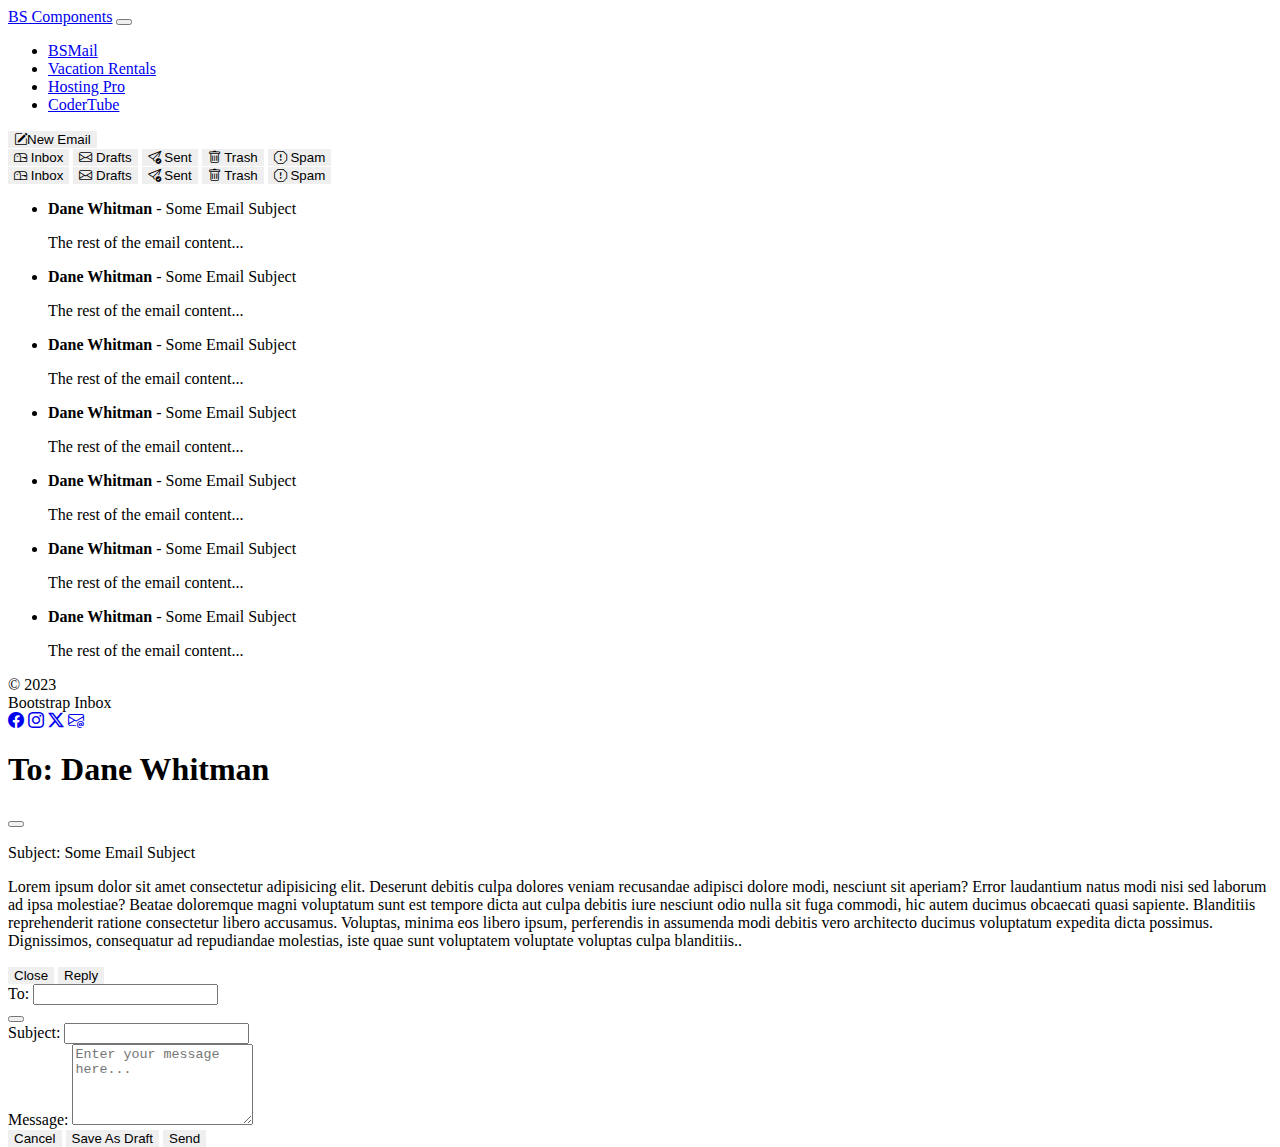
<file: index.html>
<!DOCTYPE html>
<html lang="en">

<head>
    <meta charset="UTF-8">
    <meta name="viewport" content="width=device-width, initial-scale=1.0">
    <title>BS Mail</title>

    <!-- Bootstrapp CSS -->
    <link href="https://cdn.jsdelivr.net/npm/bootstrap@5.3.2/dist/css/bootstrap.min.css" rel="stylesheet"
        integrity="sha384-T3c6CoIi6uLrA9TneNEoa7RxnatzjcDSCmG1MXxSR1GAsXEV/Dwwykc2MPK8M2HN" crossorigin="anonymous">

    <!-- Bootstrap Icons  -->
    <link rel="stylesheet" href="https://cdn.jsdelivr.net/npm/bootstrap-icons@1.11.1/font/bootstrap-icons.css">

    <!-- custom CSS -->
    <link rel="stylesheet" href="/css/site.css" />
</head>

<body>

    <header>
        <!-- navbar -->
        <nav class="navbar navbar-expand-lg navbar-dark bg-dark">
            <div class="container-fluid">
                <a class="navbar-brand" href="/index.html">BS Components</a>
                <button class="navbar-toggler" type="button" data-bs-toggle="collapse"
                    data-bs-target="#navbarSupportedContent" aria-controls="navbarSupportedContent"
                    aria-expanded="false" aria-label="Toggle navigation">
                    <span class="navbar-toggler-icon"></span>
                </button>
                <div class="collapse navbar-collapse" id="navbarSupportedContent">
                    <ul class="navbar-nav me-auto mb-2 mb-lg-0">
                        <li class="nav-item">
                            <a class="nav-link active" aria-current="page" href="index.html">BSMail</a>
                        </li>
                        <li class="nav-item">
                            <a class="nav-link" href="/vacations.html">Vacation Rentals</a>
                        </li>
                        <li class="nav-item">
                            <a class="nav-link" href="/hosting.html">Hosting Pro</a>
                        </li>
                        <li class="nav-item">
                            <a class="nav-link" href="/codertube.html">CoderTube</a>
                        </li>
                    </ul>
                </div>
            </div>
        </nav>
    </header>


    <main class="container py-3">
        <!-- inbox -->
        <div class="row">
            <!-- buttons -->
            <div class="col-12 col-md-2" data-bs-toggle="modal" data-bs-target="#newEmailModal">
                <button class="btn btn-outline-primary btn-lg w-100"><i class="bi bi-pencil-square"></i>New Email

                </button>

                <div class="d-md-none btn-group py-3 w-100" role="group" aria-label="Basic mixed styles example">
                    <button type="button" class="btn btn-lg btn-primary">
                        <i class="bi bi-mailbox"></i> Inbox
                    </button>
                    <button type="button" class="btn btn-lg btn-info">
                        <i class="bi bi-envelope "></i> Drafts
                    </button>
                    <button type="button" class="btn btn-lg btn-success">
                        <i class="bi bi-send-check"></i> Sent
                    </button>
                    <button type="button" class="btn btn-lg btn-danger">
                        <i class="bi bi-trash"></i> Trash
                    </button>
                    <button type="button" class="btn btn-lg btn-warning">
                        <i class="bi bi-exclamation-octagon"> </i> Spam
                    </button>
                </div>

                <div class="d-none d-md-block btn-group-vertical py-3 w-100" role="group"
                    aria-label="Basic mixed styles example">
                    <button type="button" class="btn btn-lg btn-primary">
                        <i class="bi bi-mailbox"></i> Inbox
                    </button>
                    <button type="button" class="btn btn-lg btn-info">
                        <i class="bi bi-envelope "></i> Drafts
                    </button>
                    <button type="button" class="btn btn-lg btn-success">
                        <i class="bi bi-send-check"></i> Sent
                    </button>
                    <button type="button" class="btn btn-lg btn-danger">
                        <i class="bi bi-trash"></i> Trash
                    </button>
                    <button type="button" class="btn btn-lg btn-warning">
                        <i class="bi bi-exclamation-octagon"> </i> Spam
                    </button>
                </div>
            </div>

            <div class="col-12 col-md-10">
                <div class="border rounded-3 p-3">
                    <!-- emails  -->
                    <ul class="list-group list-group-flush">
                        <li class="list-group-item" data-bs-toggle="modal" data-bs-target="#exampleModal">
                            <b>Dane Whitman</b> - Some Email Subject
                            <p class="ps-5 m-0 text-secondary">The rest of the email content...</p>
                        </li>
                        <li class="list-group-item" data-bs-toggle="modal" data-bs-target="#exampleModal">
                            <b>Dane Whitman</b> - Some Email Subject
                            <p class="ps-5 m-0 text-secondary">The rest of the email content...</p>
                        </li>
                        <li class="list-group-item" data-bs-toggle="modal" data-bs-target="#exampleModal">
                            <b>Dane Whitman</b> - Some Email Subject
                            <p class="ps-5 m-0 text-secondary">The rest of the email content...</p>
                        </li>
                        <li class="list-group-item" data-bs-toggle="modal" data-bs-target="#exampleModal">
                            <b>Dane Whitman</b> - Some Email Subject
                            <p class="ps-5 m-0 text-secondary">The rest of the email content...</p>
                        </li>
                        <li class="list-group-item" data-bs-toggle="modal" data-bs-target="#exampleModal">
                            <b>Dane Whitman</b> - Some Email Subject
                            <p class="ps-5 m-0 text-secondary">The rest of the email content...</p>
                        </li>
                        <li class="list-group-item" data-bs-toggle="modal" data-bs-target="#exampleModal">
                            <b>Dane Whitman</b> - Some Email Subject
                            <p class="ps-5 m-0 text-secondary">The rest of the email content...</p>
                        </li>
                        <li class="list-group-item" data-bs-toggle="modal" data-bs-target="#exampleModal">
                            <b>Dane Whitman</b> - Some Email Subject
                            <p class="ps-5 m-0 text-secondary">The rest of the email content...</p>
                        </li>
                    </ul>
                </div>
            </div>

        </div>

    </main>

    <footer class="bg-dark p-3 container-fluid">
        <!-- footer -->
        <div class="row row-cols-1 row-cols-md-3 text-center">
            <div class="col text-secondary text-md-start">&copy; 2023</div>
            <div class="col text-light lead">Bootstrap Inbox</div>
            <div class="col text-md-end">
                <!-- kept text-decoration-none on first icon for reference -->
                <a class="text-secondary text-decoration-none" href="#"> <i class="bi bi-facebook"></i></a>
                <a class="text-secondary" href="#"> <i class="bi bi-instagram"></i></a>
                <a class="text-secondary" href="#"> <i class="bi bi-twitter-x"></i></a>
                <a class="text-secondary" href="#"> <i class="bi bi-envelope-at"></i></a>
            </div>
        </div>
    </footer>


    <!-- Inbox Modal -->
    <div class="modal fade" id="exampleModal" tabindex="-1" aria-labelledby="exampleModalLabel" aria-hidden="true">
        <div class="modal-dialog">
            <div class="modal-content">
                <div class="modal-header">
                    <h1 class="modal-title fs-5" id="exampleModalLabel">To: Dane Whitman</h1>
                    <button type="button" class="btn-close" data-bs-dismiss="modal" aria-label="Close"></button>
                </div>
                <div class="modal-body">
                    <P class="fs-4">Subject: Some Email Subject</P>
                    <p>Lorem ipsum dolor sit amet consectetur adipisicing elit. Deserunt debitis culpa dolores veniam
                        recusandae adipisci dolore modi, nesciunt sit aperiam? Error laudantium natus modi nisi sed
                        laborum ad ipsa molestiae?
                        Beatae doloremque magni voluptatum sunt est tempore dicta aut culpa debitis iure nesciunt odio
                        nulla sit fuga commodi, hic autem ducimus obcaecati quasi sapiente. Blanditiis reprehenderit
                        ratione consectetur libero accusamus.
                        Voluptas, minima eos libero ipsum, perferendis in assumenda modi debitis vero architecto ducimus
                        voluptatum expedita dicta possimus. Dignissimos, consequatur ad repudiandae molestias, iste quae
                        sunt voluptatem voluptate voluptas culpa blanditiis..</p>
                </div>
                <div class="modal-footer">
                    <button type="button" class="btn btn-secondary" data-bs-dismiss="modal">Close</button>
                    <button type="button" class="btn btn-primary">Reply</button>
                </div>
            </div>
        </div>
    </div>

    <!-- New Email Modal -->
    <div class="modal fade" id="newEmailModal" tabindex="-1" aria-labelledby="exampleModal" aria-hidden="true">
        <div class="modal-dialog modal-dialog-centered">
            <div class="modal-content">
                <form action="#" method="post">
                    <div class="modal-header">
                        <div class="modal-title fs-5 d-flex w-100" id="exampleModalLabel">
                            <label for="Recipient" class="form-label">To:</label>
                            <input class="form-control mx-3" name="Recipient" id="Recipient" tyep="email" required>
                        </div>
                        <button type="button" class="btn-close" data-bs-dismiss="modal" aria-label="Close"></button>
                    </div>

                    <div class="modal-body">
                        <div>
                            <lablel class="form-lable" for="Subject">Subject:</lablel>
                            <input class="form-control" name="Subject" id="Subject" required />
                        </div>
                        <div class="my-3">
                            <label class="form-label" for="Message">Message:</label>
                            <textarea class="form-control" name="Message" id="Message" rows="5"
                                placeholder="Enter your message here..." required></textarea>
                        </div>
                    </div>

                    <div class="modal-footer">
                        <button type="button" class="btn btn-danger" data-bs-dismiss="modal">Cancel</button>
                        <button type="button" class="btn btn-secondary" data-bs-dismiss="modal">Save As Draft</button>
                        <button type="submit" class="btn btn-primary">Send</button>
                    </div>
                </form>
            </div>

        </div>
    </div>


    <!-- Bootstrap JS -->
    <script src="https://cdn.jsdelivr.net/npm/bootstrap@5.3.2/dist/js/bootstrap.bundle.min.js"
        integrity="sha384-C6RzsynM9kWDrMNeT87bh95OGNyZPhcTNXj1NW7RuBCsyN/o0jlpcV8Qyq46cDfL"
        crossorigin="anonymous"></script>



</body>

</html>
</file>
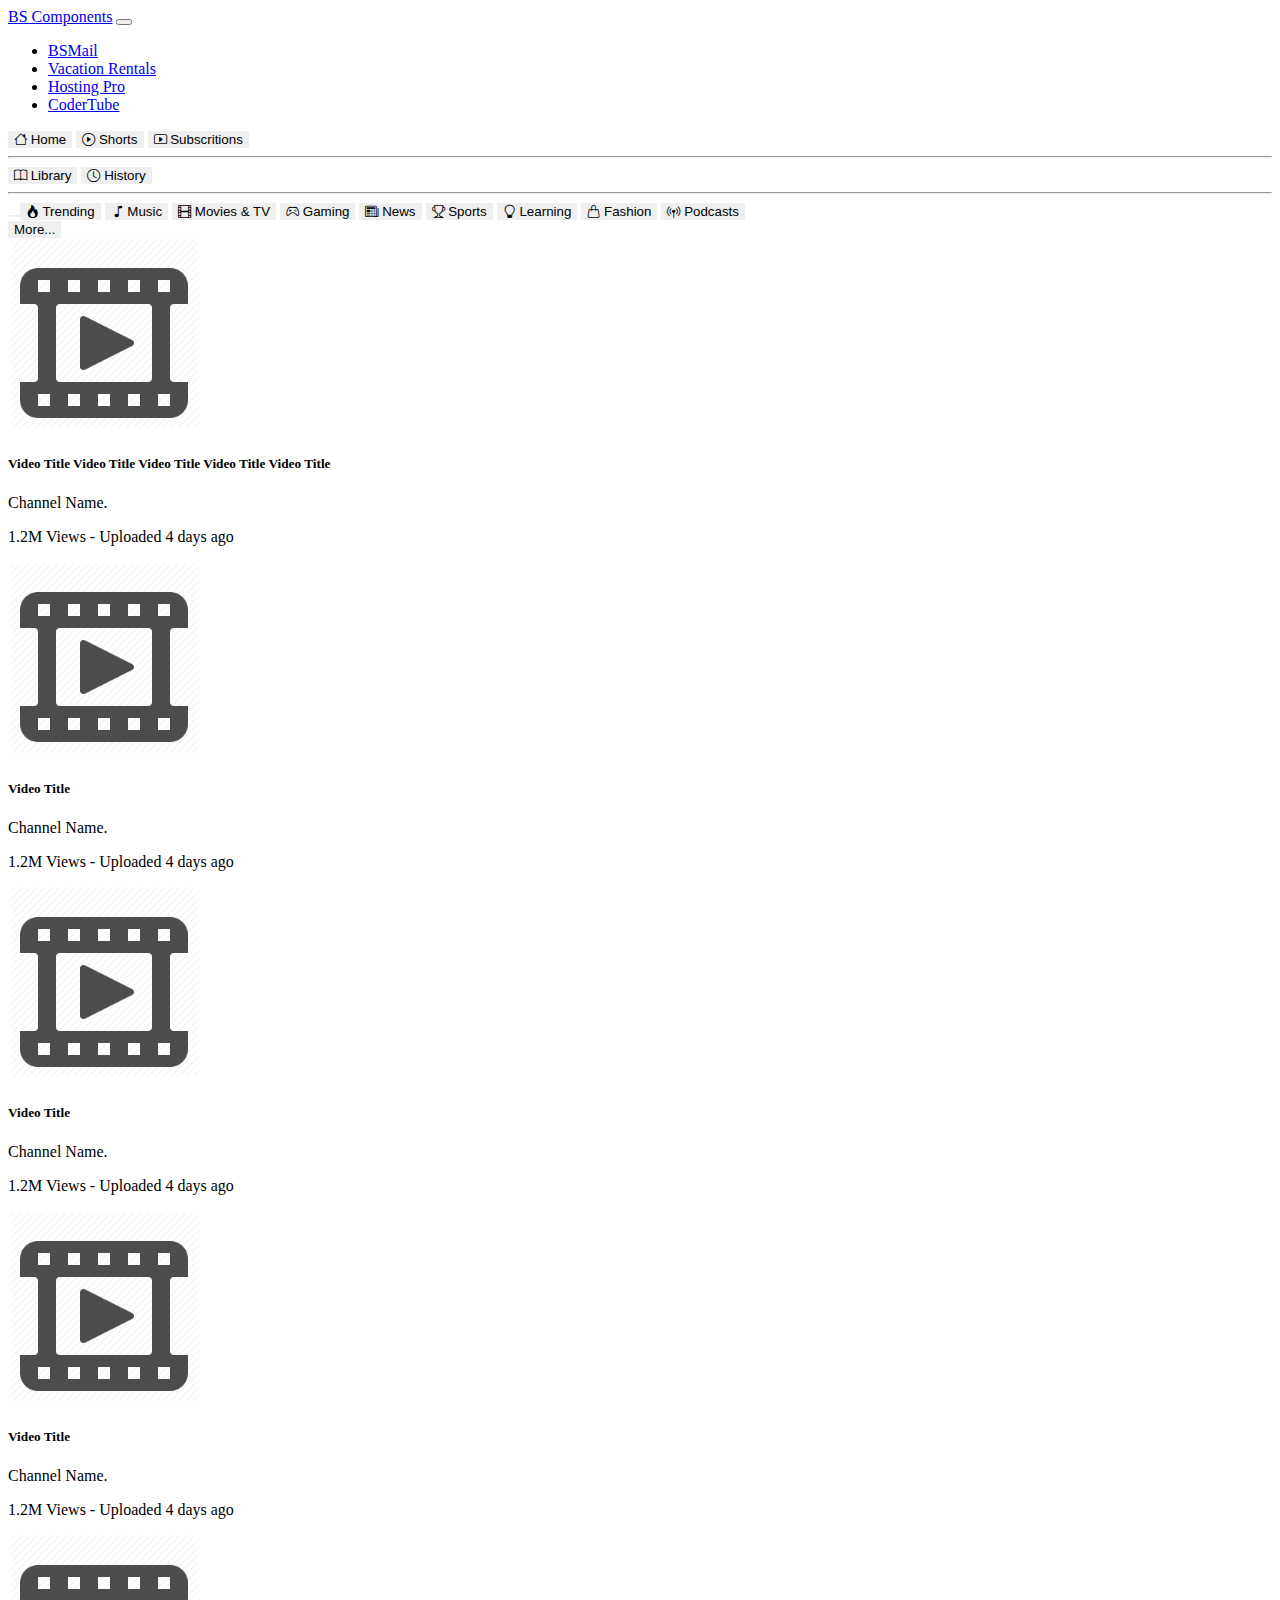
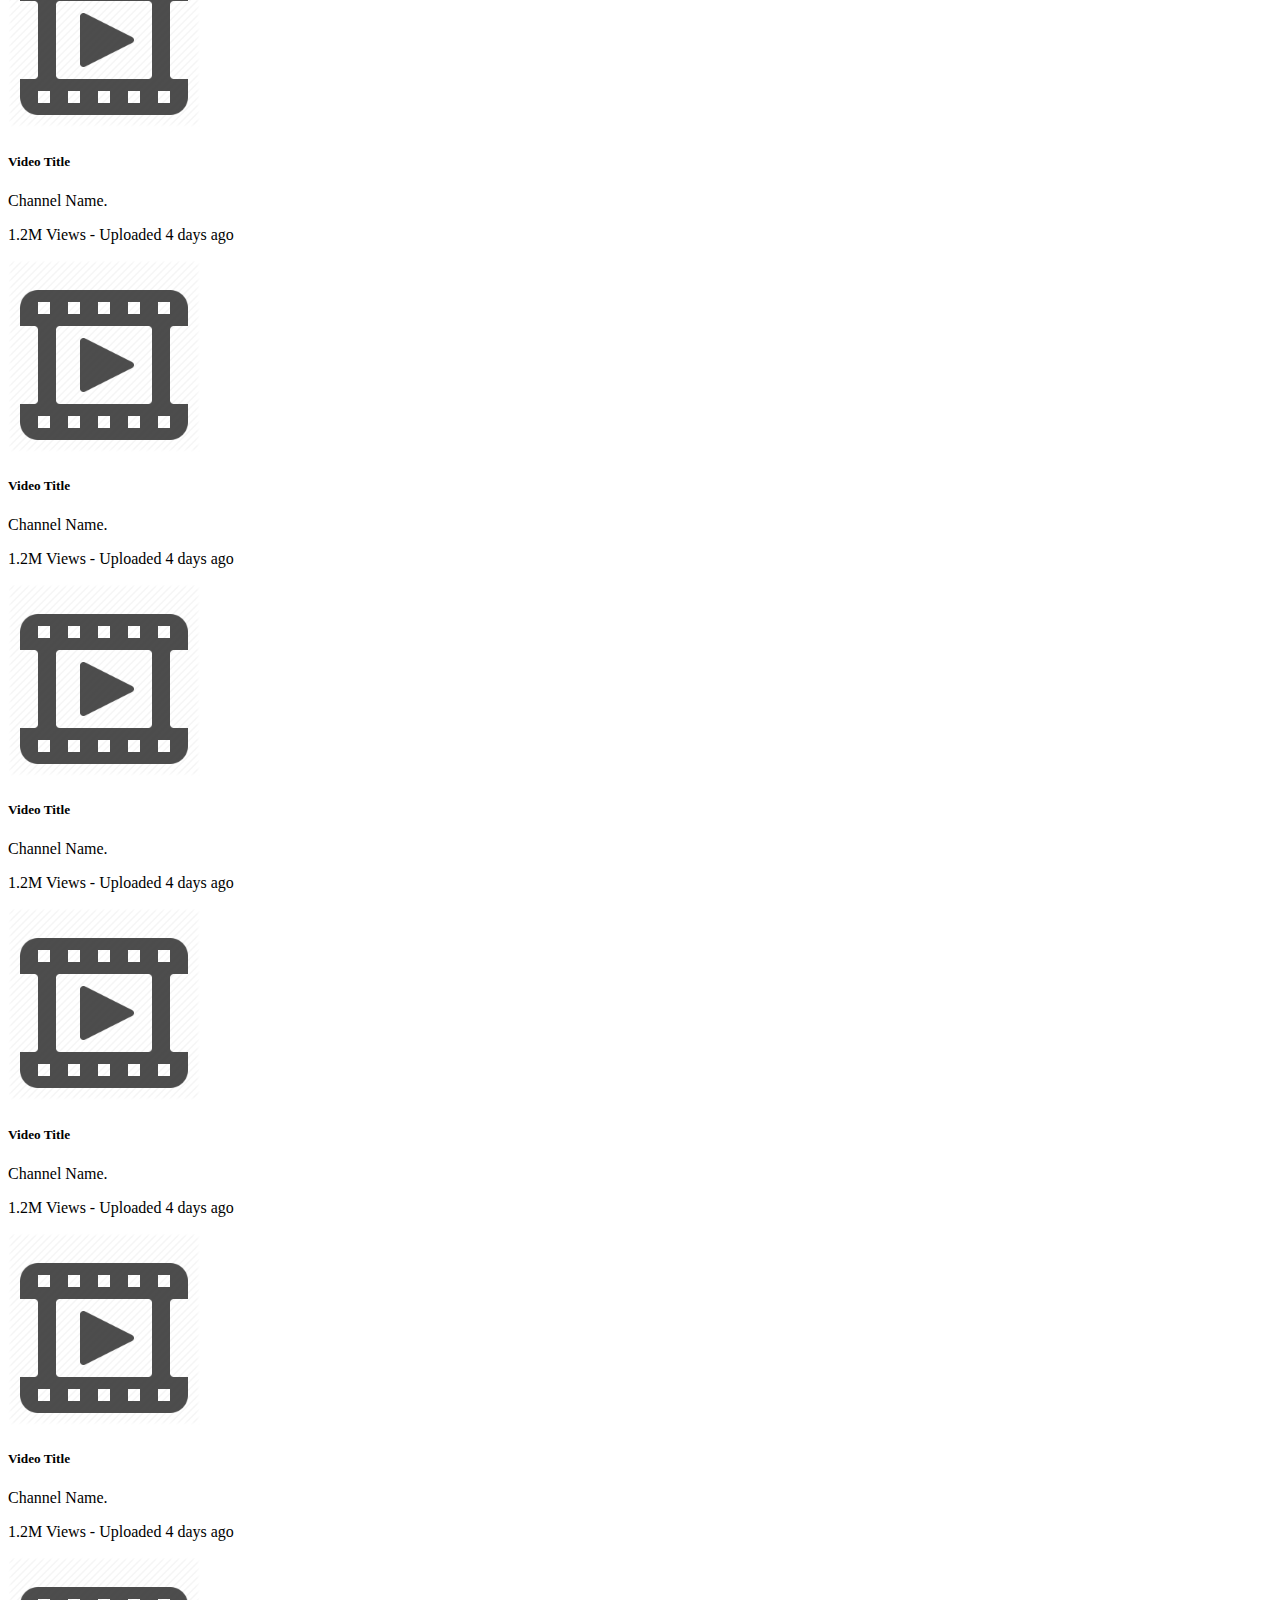
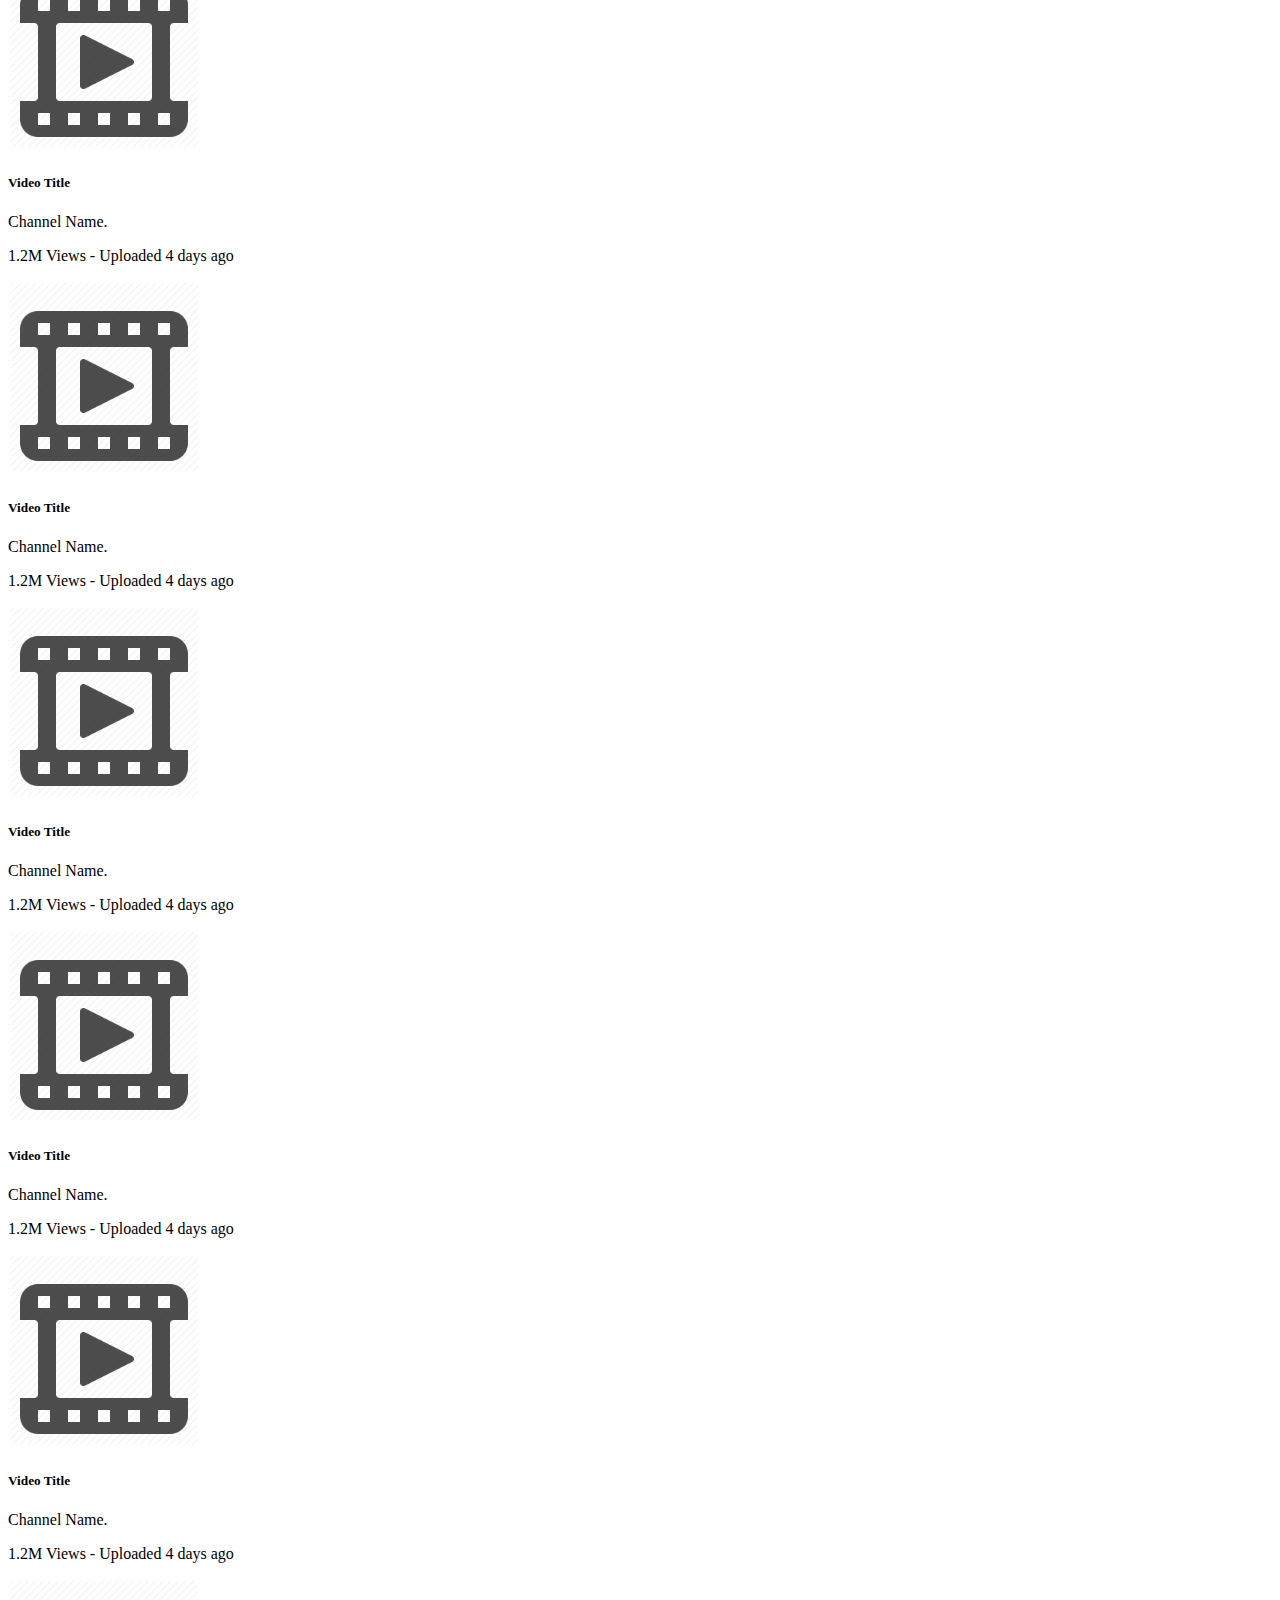
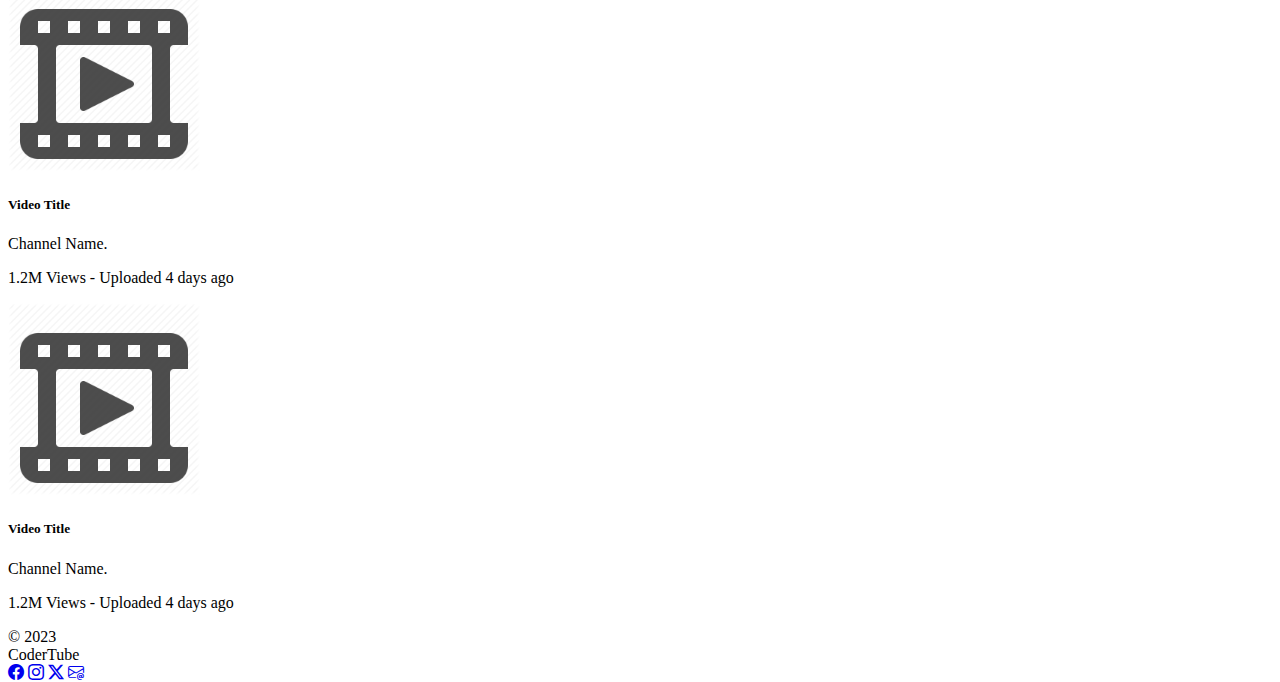
<file: codertube.html>
<!doctype html>
<html lang="en" data-bs-theme="dark">

<head>
    <meta charset="utf-8">
    <meta name="viewport" content="width=device-width, initial-scale=1">
    <title>Bootstrap demo</title>
    <link href="https://cdn.jsdelivr.net/npm/bootstrap@5.3.2/dist/css/bootstrap.min.css" rel="stylesheet"
        integrity="sha384-T3c6CoIi6uLrA9TneNEoa7RxnatzjcDSCmG1MXxSR1GAsXEV/Dwwykc2MPK8M2HN" crossorigin="anonymous">
</head>

<body>
    <script src="https://cdn.jsdelivr.net/npm/bootstrap@5.3.2/dist/js/bootstrap.bundle.min.js"
        integrity="sha384-C6RzsynM9kWDrMNeT87bh95OGNyZPhcTNXj1NW7RuBCsyN/o0jlpcV8Qyq46cDfL"
        crossorigin="anonymous"></script>
</body>


<head>
    <meta charset="UTF-8">
    <meta name="viewport" content="width=device-width, initial-scale=1.0">
    <title>BS Mail</title>

    <!-- Bootstrapp CSS -->
    <link href="https://cdn.jsdelivr.net/npm/bootstrap@5.3.2/dist/css/bootstrap.min.css" rel="stylesheet"
        integrity="sha384-T3c6CoIi6uLrA9TneNEoa7RxnatzjcDSCmG1MXxSR1GAsXEV/Dwwykc2MPK8M2HN" crossorigin="anonymous">

    <!-- Bootstrap Icons  -->
    <link rel="stylesheet" href="https://cdn.jsdelivr.net/npm/bootstrap-icons@1.11.1/font/bootstrap-icons.css">

    <!-- custom CSS -->
    <link rel="stylesheet" href="/css/site.css" />
</head>

<body>

    <header>
        <!-- navbar -->
        <nav class="navbar navbar-expand-lg navbar-dark bg-dark">
            <div class="container-fluid">
                <a class="navbar-brand" href="/index.html">BS Components</a>
                <button class="navbar-toggler" type="button" data-bs-toggle="collapse"
                    data-bs-target="#navbarSupportedContent" aria-controls="navbarSupportedContent"
                    aria-expanded="false" aria-label="Toggle navigation">
                    <span class="navbar-toggler-icon"></span>
                </button>
                <div class="collapse navbar-collapse" id="navbarSupportedContent">
                    <ul class="navbar-nav me-auto mb-2 mb-lg-0">
                        <li class="nav-item">
                            <a class="nav-link" href="index.html">BSMail</a>
                        </li>
                        <li class="nav-item">
                            <a class="nav-link" href="/vacations.html">Vacation Rentals</a>
                        </li>
                        <li class="nav-item">
                            <a class="nav-link" href="/hosting.html">Hosting Pro</a>
                        </li>
                        <li class="nav-item">
                            <a class="nav-link active" aria-current="page" href="/codertube.html">CoderTube</a>
                        </li>
                    </ul>
                </div>
            </div>
        </nav>
    </header>


    <main class="container-fluid py-3">
        <!-- MAIN BIG ROW -->
        <div class="row">

            <!-- LITTLE COLUMN 2 SIDEBAR-->
            <div class="col-2" data-bs-toggle="modal" data-bs-target="#newEmailModal">

                <!-- FIRST THREE BUTTONS -->
                <div class="btn-group-vertical  w-100 rounded" role="group" aria-label="Basic mixed styles example">
                    <!-- <button type="button" class="btn btn-lg  text-start rounded bg-secondary"> -->
                    <button type="button" class="btn btn-lg  text-start rounded ">
                        <i class="bi bi-house"></i> <span class="d-none d-sm-inline">Home</span>
                    </button>
                    <button type="button" class="btn btn-lg  text-start rounded">
                        <i class="bi bi-play-circle"></i> <span class="d-none d-sm-inline">Shorts</span>
                    </button>
                    <button type="button" class="btn btn-lg text-start rounded">
                        <i class="bi bi-play-btn"></i> <span class="d-none d-sm-inline">Subscritions</span>
                    </button>
                </div>

                <hr>
                <!-- SECOND TWO BUTTONS -->
                <div class="btn-group-vertical py-3 w-100 rounded" role="group" aria-label="Basic mixed styles example">
                    <button type="button" class="btn btn-lg  text-start rounded ">
                        <i class="bi bi-book"></i> <span class="d-none d-sm-inline">Library</span>
                    </button>
                    <button type="button" class="btn btn-lg text-start rounded">
                        <i class="bi bi-clock"></i> <span class="d-none d-sm-inline">History</span>
                    </button>
                </div>
                
                <!--add a line with <hr> -->
                <hr> 
                <!-- THIRD SET OF BUTTONS -->
                <div class="btn-group-vertical py-3 w-100 rounded" role="group" aria-label="Basic mixed styles example">
                    <button type="button" class="btn btn-lg  text-start rounded">
                        <button type="button" class="btn btn-lg  text-start rounded">
                            <i class="bi bi-fire"></i> <span class="d-none d-sm-inline">Trending</span>
                        </button>
                        <button type="button" class="btn btn-lg text-start rounded">
                            <i class="bi bi-music-note"></i> <span class="d-none d-sm-inline">Music</span>
                        </button>
                        <button type="button" class="btn btn-lg text-start rounded">
                            <i class="bi bi-film"></i> <span class="d-none d-sm-inline">Movies & TV</span>
                        </button>
                        <button type="button" class="btn btn-lg text-start rounded">
                            <i class="bi bi-controller"></i> <span class="d-none d-sm-inline">Gaming</span>
                        </button>
                        <button type="button" class="btn btn-lg text-start rounded">
                            <i class="bi bi-newspaper"></i> <span class="d-none d-sm-inline">News</span>
                        </button>
                        <button type="button" class="btn btn-lg text-start rounded">
                            <i class="bi bi-trophy"></i> <span class="d-none d-sm-inline">Sports</span>
                        </button>
                        <button type="button" class="btn btn-lg text-start rounded">
                            <i class="bi bi-lightbulb"></i> <span class="d-none d-sm-inline">Learning</span>
                        </button>
                        <button type="button" class="btn btn-lg text-start rounded">
                            <i class="bi bi-handbag"></i> <span class="d-none d-sm-inline">Fashion</span>
                        </button>
                        <button type="button" class="btn btn-lg text-start rounded">
                            <i class="bi bi-broadcast-pin"></i> <span class="d-none d-sm-inline">Podcasts</span>
                        </button>
                </div>

                

            <!-- "MORE..."" BUTTON -->
                <div class="btn-group-vertical py-3 w-100 rounded" role="group" aria-label="Basic mixed styles example">
                    <button type="button" class="btn btn-lg  text-start rounded">
                        <i class="bi"></i> More...
                    </button>
      
                </div>
            </div>


                <!-- BIG COLUMN 10 CARDS -->
            <div class="col-10  ">
                <div class="row row-cols-1 row-cols-md-2 row-cols-lg-3  row-cols-xl-4 py-3">

                    <div class="col">
                        <div class="card" style="width: auto">
                            <div class="card-header d-flex border-0">
                                <img src="/img/Video-Icon-PNG-Image.png" card-img-top alt="..." style="height: 12rem;">
                            </div>
                            <div class="card-body">
                                <h5 class="card-title">Video Title Video Title  Video Title Video Title Video Title</h5>
                                <p class="card-text">Channel Name.</p>
                                <p>1.2M Views - Uploaded 4 days ago</p>
                            </div>
                        </div>
                    </div>
                    <div class="col">
                        <div class="card" style="width: auto;">
                            <div class="card-header d-flex border-0">
                                <img src="/img/Video-Icon-PNG-Image.png" card-img-top alt="..." style="height: 12rem;">
                            </div>
                            <div class="card-body">
                                <h5 class="card-title">Video Title</h5>
                                <p class="card-text">Channel Name.</p>
                                <p>1.2M Views - Uploaded 4 days ago</p>
                            </div>
                        </div>
                    </div>
                    <div class="col">
                        <div class="card" style="width:auto;">
                            <div class="card-header d-flex border-0">
                                <img src="/img/Video-Icon-PNG-Image.png" card-img-top alt="..." style="height: 12rem;">
                            </div>
                            <div class="card-body">
                                <h5 class="card-title">Video Title</h5>
                                <p class="card-text">Channel Name.</p>
                                <p>1.2M Views - Uploaded 4 days ago</p>
                            </div>
                        </div>
                    </div>
                    <div class="col">
                        <div class="card" style="width:auto;">
                            <div class="card-header d-flex border-0">
                                <img src="/img/Video-Icon-PNG-Image.png" card-img-top alt="..." style="height: 12rem;">
                            </div>
                            <div class="card-body">
                                <h5 class="card-title">Video Title</h5>
                                <p class="card-text">Channel Name.</p>
                                <p>1.2M Views - Uploaded 4 days ago</p>
                            </div>
                        </div>
                    </div>
                    <div class="col">
                        <div class="card" style="width:auto;">
                            <div class="card-header d-flex border-0">
                                <img src="/img/Video-Icon-PNG-Image.png" card-img-top alt="..." style="height: 12rem;">
                            </div>
                            <div class="card-body">
                                <h5 class="card-title">Video Title</h5>
                                <p class="card-text">Channel Name.</p>
                                <p>1.2M Views - Uploaded 4 days ago</p>
                            </div>
                        </div>
                    </div>
                    <div class="col">
                        <div class="card" style="width:auto;">
                            <div class="card-header d-flex border-0">
                                <img src="/img/Video-Icon-PNG-Image.png" card-img-top alt="..." style="height: 12rem;">
                            </div>
                            <div class="card-body">
                                <h5 class="card-title">Video Title</h5>
                                <p class="card-text">Channel Name.</p>
                                <p>1.2M Views - Uploaded 4 days ago</p>
                            </div>
                        </div>
                    </div>
                    <div class="col">
                        <div class="card" style="width:auto;">
                            <div class="card-header d-flex border-0">
                                <img src="/img/Video-Icon-PNG-Image.png" card-img-top alt="..." style="height: 12rem;">
                            </div>
                            <div class="card-body">
                                <h5 class="card-title">Video Title</h5>
                                <p class="card-text">Channel Name.</p>
                                <p>1.2M Views - Uploaded 4 days ago</p>
                            </div>
                        </div>
                    </div>
                    <div class="col">
                        <div class="card" style="width:auto;">
                            <div class="card-header d-flex border-0">
                                <img src="/img/Video-Icon-PNG-Image.png" card-img-top alt="..." style="height: 12rem;">
                            </div>
                            <div class="card-body">
                                <h5 class="card-title">Video Title</h5>
                                <p class="card-text">Channel Name.</p>
                                <p>1.2M Views - Uploaded 4 days ago</p>
                            </div>
                        </div>
                    </div>
                    <div class="col">
                        <div class="card" style="width:auto;">
                            <div class="card-header d-flex border-0">
                                <img src="/img/Video-Icon-PNG-Image.png" card-img-top alt="..." style="height: 12rem;">
                            </div>
                            <div class="card-body">
                                <h5 class="card-title">Video Title</h5>
                                <p class="card-text">Channel Name.</p>
                                <p>1.2M Views - Uploaded 4 days ago</p>
                            </div>
                        </div>
                    </div>
                    <div class="col">
                        <div class="card" style="width:auto;">
                            <div class="card-header d-flex border-0">
                                <img src="/img/Video-Icon-PNG-Image.png" card-img-top alt="..." style="height: 12rem;">
                            </div>
                            <div class="card-body">
                                <h5 class="card-title">Video Title</h5>
                                <p class="card-text">Channel Name.</p>
                                <p>1.2M Views - Uploaded 4 days ago</p>
                            </div>
                        </div>
                    </div>
                    <div class="col">
                        <div class="card" style="width:auto;">
                            <div class="card-header d-flex border-0">
                                <img src="/img/Video-Icon-PNG-Image.png" card-img-top alt="..." style="height: 12rem;">
                            </div>
                            <div class="card-body">
                                <h5 class="card-title">Video Title</h5>
                                <p class="card-text">Channel Name.</p>
                                <p>1.2M Views - Uploaded 4 days ago</p>
                            </div>
                        </div>
                    </div>
                    <div class="col">
                        <div class="card" style="width:auto;">
                            <div class="card-header d-flex border-0">
                                <img src="/img/Video-Icon-PNG-Image.png" card-img-top alt="..." style="height: 12rem;">
                            </div>
                            <div class="card-body">
                                <h5 class="card-title">Video Title</h5>
                                <p class="card-text">Channel Name.</p>
                                <p>1.2M Views - Uploaded 4 days ago</p>
                            </div>
                        </div>
                    </div>
                    <div class="col">
                        <div class="card" style="width:auto;">
                            <div class="card-header d-flex border-0">
                                <img src="/img/Video-Icon-PNG-Image.png" card-img-top alt="..." style="height: 12rem;">
                            </div>
                            <div class="card-body">
                                <h5 class="card-title">Video Title</h5>
                                <p class="card-text">Channel Name.</p>
                                <p>1.2M Views - Uploaded 4 days ago</p>
                            </div>
                        </div>
                    </div>
                    <div class="col">
                        <div class="card" style="width:auto;">
                            <div class="card-header d-flex border-0">
                                <img src="/img/Video-Icon-PNG-Image.png" card-img-top alt="..." style="height: 12rem;">
                            </div>
                            <div class="card-body">
                                <h5 class="card-title">Video Title</h5>
                                <p class="card-text">Channel Name.</p>
                                <p>1.2M Views - Uploaded 4 days ago</p>
                            </div>
                        </div>
                    </div>
                    <div class="col">
                        <div class="card" style="width:auto;">
                            <div class="card-header d-flex border-0">
                                <img src="/img/Video-Icon-PNG-Image.png" card-img-top alt="..." style="height: 12rem;">
                            </div>
                            <div class="card-body">
                                <h5 class="card-title">Video Title</h5>
                                <p class="card-text">Channel Name.</p>
                                <p>1.2M Views - Uploaded 4 days ago</p>
                            </div>
                        </div>
                    </div>
                    <div class="col">
                        <div class="card" style="width:auto;">
                            <div class="card-header d-flex border-0">
                                <img src="/img/Video-Icon-PNG-Image.png" card-img-top alt="..." style="height: 12rem;">
                            </div>
                            <div class="card-body">
                                <h5 class="card-title">Video Title</h5>
                                <p class="card-text">Channel Name.</p>
                                <p>1.2M Views - Uploaded 4 days ago</p>
                            </div>
                        </div>
                    </div>

                </div>
            </div>

        </div>

    </main>



    <footer class="bg-dark p-3 container-fluid">
        <!-- footer -->
        <div class="row row-cols-1 row-cols-md-3 text-center">
            <div class="col text-secondary text-md-start">&copy; 2023</div>
            <div class="col text-light lead">CoderTube</div>
            <div class="col text-md-end">
                <!-- kept text-decoration-none on first icon for reference -->
                <a class="text-secondary text-decoration-none" href="#"> <i class="bi bi-facebook"></i></a>
                <a class="text-secondary" href="#"> <i class="bi bi-instagram"></i></a>
                <a class="text-secondary" href="#"> <i class="bi bi-twitter-x"></i></a>
                <a class="text-secondary" href="#"> <i class="bi bi-envelope-at"></i></a>
            </div>
        </div>
    </footer>

    <!-- Bootstrap JS -->
    <script src="https://cdn.jsdelivr.net/npm/bootstrap@5.3.2/dist/js/bootstrap.bundle.min.js"
        integrity="sha384-C6RzsynM9kWDrMNeT87bh95OGNyZPhcTNXj1NW7RuBCsyN/o0jlpcV8Qyq46cDfL"
        crossorigin="anonymous"></script>

</html>
</file>
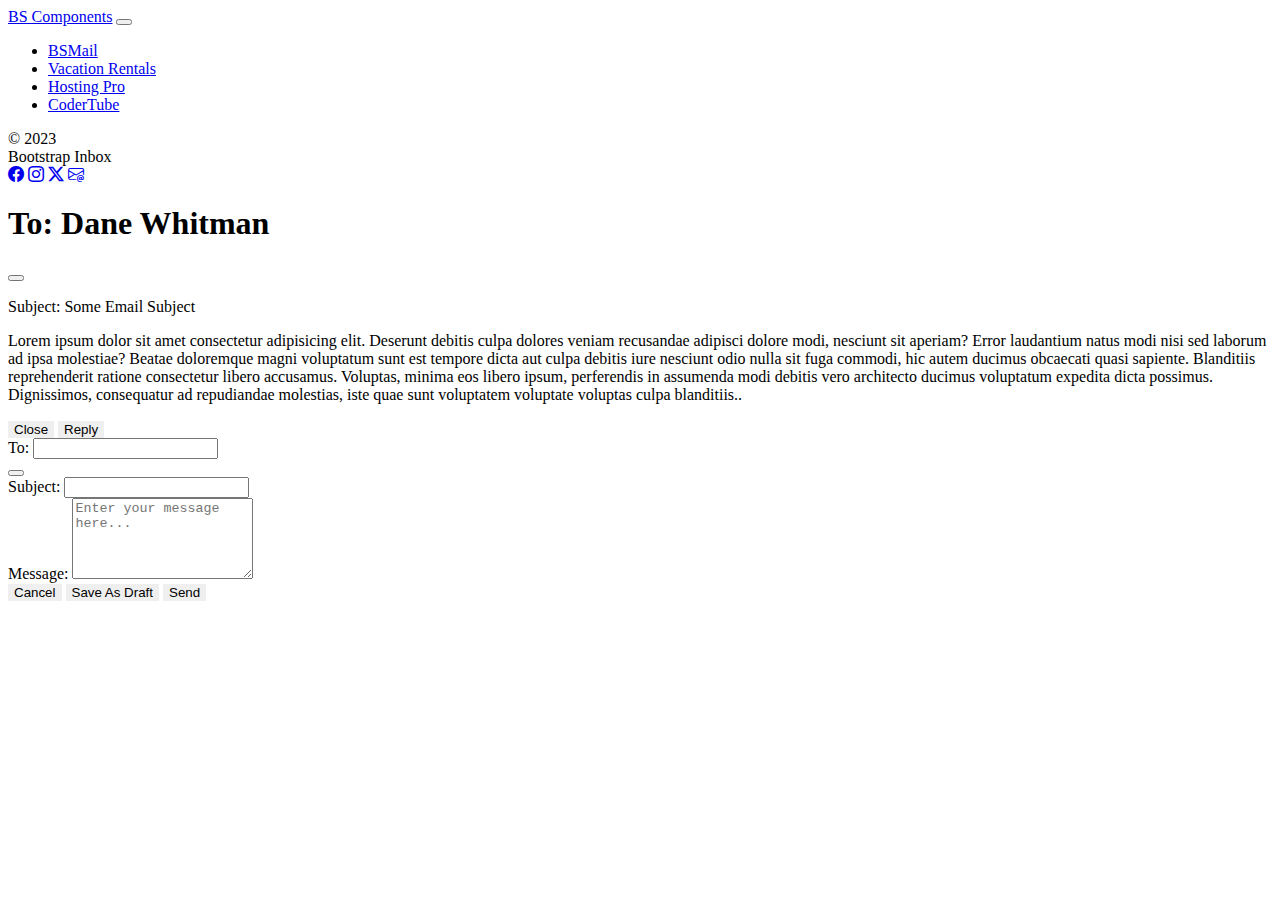
<file: hosting.html>
<!DOCTYPE html>
<html lang="en">

<head>
    <meta charset="UTF-8">
    <meta name="viewport" content="width=device-width, initial-scale=1.0">
    <title>BS Mail</title>

    <!-- Bootstrapp CSS -->
    <link href="https://cdn.jsdelivr.net/npm/bootstrap@5.3.2/dist/css/bootstrap.min.css" rel="stylesheet"
        integrity="sha384-T3c6CoIi6uLrA9TneNEoa7RxnatzjcDSCmG1MXxSR1GAsXEV/Dwwykc2MPK8M2HN" crossorigin="anonymous">

    <!-- Bootstrap Icons  -->
    <link rel="stylesheet" href="https://cdn.jsdelivr.net/npm/bootstrap-icons@1.11.1/font/bootstrap-icons.css">

    <!-- custom CSS -->
    <link rel="stylesheet" href="/css/site.css" />
</head>

<body>

    <header>
        <!-- navbar -->
        <nav class="navbar navbar-expand-lg navbar-dark bg-dark">
            <div class="container-fluid">
                <a class="navbar-brand" href="/index.html">BS Components</a>
                <button class="navbar-toggler" type="button" data-bs-toggle="collapse"
                    data-bs-target="#navbarSupportedContent" aria-controls="navbarSupportedContent"
                    aria-expanded="false" aria-label="Toggle navigation">
                    <span class="navbar-toggler-icon"></span>
                </button>
                <div class="collapse navbar-collapse" id="navbarSupportedContent">
                    <ul class="navbar-nav me-auto mb-2 mb-lg-0">
                        <li class="nav-item">
                            <a class="nav-link active" aria-current="page" href="index.html">BSMail</a>
                        </li>
                        <li class="nav-item">
                            <a class="nav-link" href="/vacations.html">Vacation Rentals</a>
                        </li>
                        <li class="nav-item">
                            <a class="nav-link" href="/hosting.html">Hosting Pro</a>
                        </li>
                        <li class="nav-item">
                            <a class="nav-link" href="/codertube.html">CoderTube</a>
                        </li>
                    </ul>
                </div>
            </div>
        </nav>
    </header>




    <footer class="bg-dark p-3 container-fluid">
        <!-- footer -->
        <div class="row row-cols-1 row-cols-md-3 text-center">
            <div class="col text-secondary text-md-start">&copy; 2023</div>
            <div class="col text-light lead">Bootstrap Inbox</div>
            <div class="col text-md-end">
                <!-- kept text-decoration-none on first icon for reference -->
                <a class="text-secondary text-decoration-none" href="#"> <i class="bi bi-facebook"></i></a>
                <a class="text-secondary" href="#"> <i class="bi bi-instagram"></i></a>
                <a class="text-secondary" href="#"> <i class="bi bi-twitter-x"></i></a>
                <a class="text-secondary" href="#"> <i class="bi bi-envelope-at"></i></a>
            </div>
        </div>
    </footer>


    <!-- Inbox Modal -->
    <div class="modal fade" id="exampleModal" tabindex="-1" aria-labelledby="exampleModalLabel" aria-hidden="true">
        <div class="modal-dialog">
            <div class="modal-content">
                <div class="modal-header">
                    <h1 class="modal-title fs-5" id="exampleModalLabel">To: Dane Whitman</h1>
                    <button type="button" class="btn-close" data-bs-dismiss="modal" aria-label="Close"></button>
                </div>
                <div class="modal-body">
                    <P class="fs-4">Subject: Some Email Subject</P>
                    <p>Lorem ipsum dolor sit amet consectetur adipisicing elit. Deserunt debitis culpa dolores veniam
                        recusandae adipisci dolore modi, nesciunt sit aperiam? Error laudantium natus modi nisi sed
                        laborum ad ipsa molestiae?
                        Beatae doloremque magni voluptatum sunt est tempore dicta aut culpa debitis iure nesciunt odio
                        nulla sit fuga commodi, hic autem ducimus obcaecati quasi sapiente. Blanditiis reprehenderit
                        ratione consectetur libero accusamus.
                        Voluptas, minima eos libero ipsum, perferendis in assumenda modi debitis vero architecto ducimus
                        voluptatum expedita dicta possimus. Dignissimos, consequatur ad repudiandae molestias, iste quae
                        sunt voluptatem voluptate voluptas culpa blanditiis..</p>
                </div>
                <div class="modal-footer">
                    <button type="button" class="btn btn-secondary" data-bs-dismiss="modal">Close</button>
                    <button type="button" class="btn btn-primary">Reply</button>
                </div>
            </div>
        </div>
    </div>

    <!-- New Email Modal -->
    <div class="modal fade" id="newEmailModal" tabindex="-1" aria-labelledby="exampleModal" aria-hidden="true">
        <div class="modal-dialog modal-dialog-centered">
            <div class="modal-content">
                <form action="#" method="post">
                    <div class="modal-header">
                        <div class="modal-title fs-5 d-flex w-100" id="exampleModalLabel">
                            <label for="Recipient" class="form-label">To:</label>
                            <input class="form-control mx-3" name="Recipient" id="Recipient" tyep="email" required>
                        </div>
                        <button type="button" class="btn-close" data-bs-dismiss="modal" aria-label="Close"></button>
                    </div>

                    <div class="modal-body">
                        <div>
                            <lablel class="form-lable" for="Subject">Subject:</lablel>
                            <input class="form-control" name="Subject" id="Subject" required />
                        </div>
                        <div class="my-3">
                            <label class="form-label" for="Message">Message:</label>
                            <textarea class="form-control" name="Message" id="Message" rows="5"
                                placeholder="Enter your message here..." required></textarea>
                        </div>
                    </div>

                    <div class="modal-footer">
                        <button type="button" class="btn btn-danger" data-bs-dismiss="modal">Cancel</button>
                        <button type="button" class="btn btn-secondary" data-bs-dismiss="modal">Save As Draft</button>
                        <button type="submit" class="btn btn-primary">Send</button>
                    </div>
                </form>
            </div>

        </div>
    </div>


    <!-- Bootstrap JS -->
    <script src="https://cdn.jsdelivr.net/npm/bootstrap@5.3.2/dist/js/bootstrap.bundle.min.js"
        integrity="sha384-C6RzsynM9kWDrMNeT87bh95OGNyZPhcTNXj1NW7RuBCsyN/o0jlpcV8Qyq46cDfL"
        crossorigin="anonymous"></script>



</body>

</html>
</file>
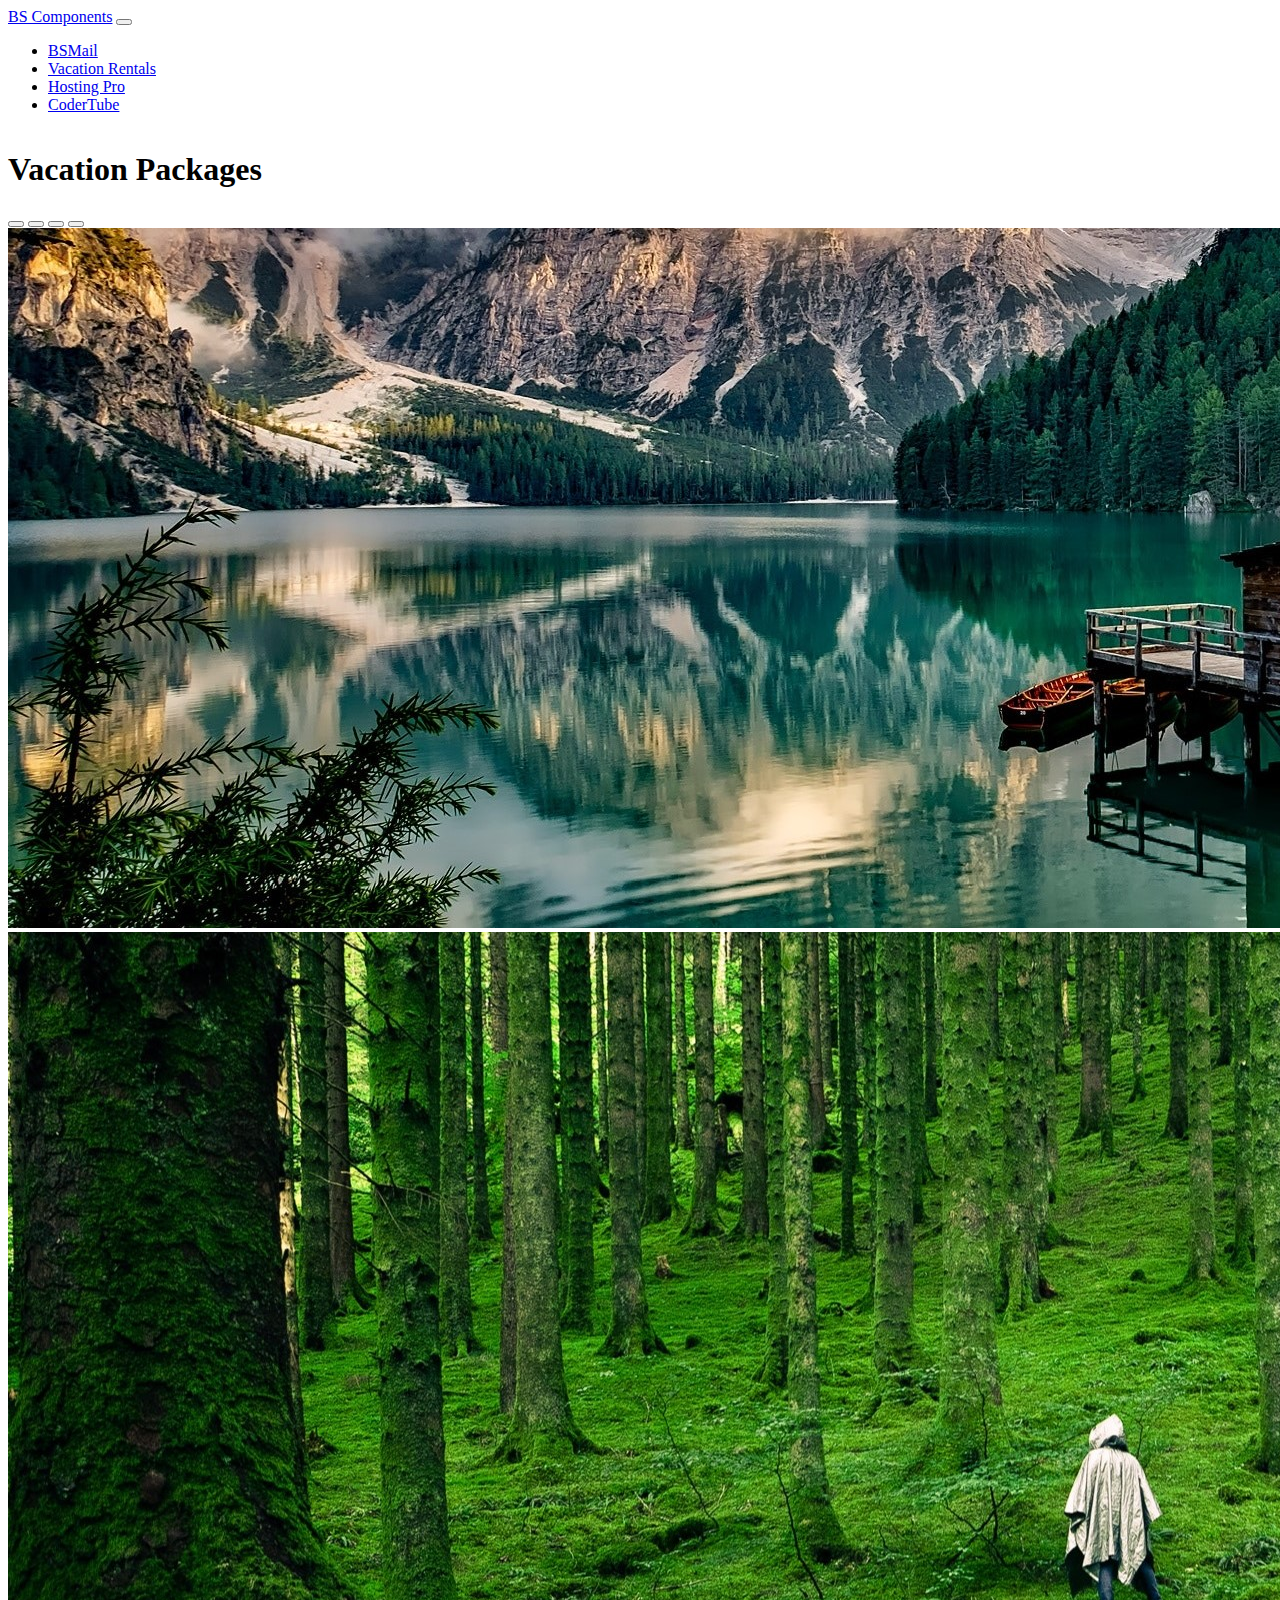
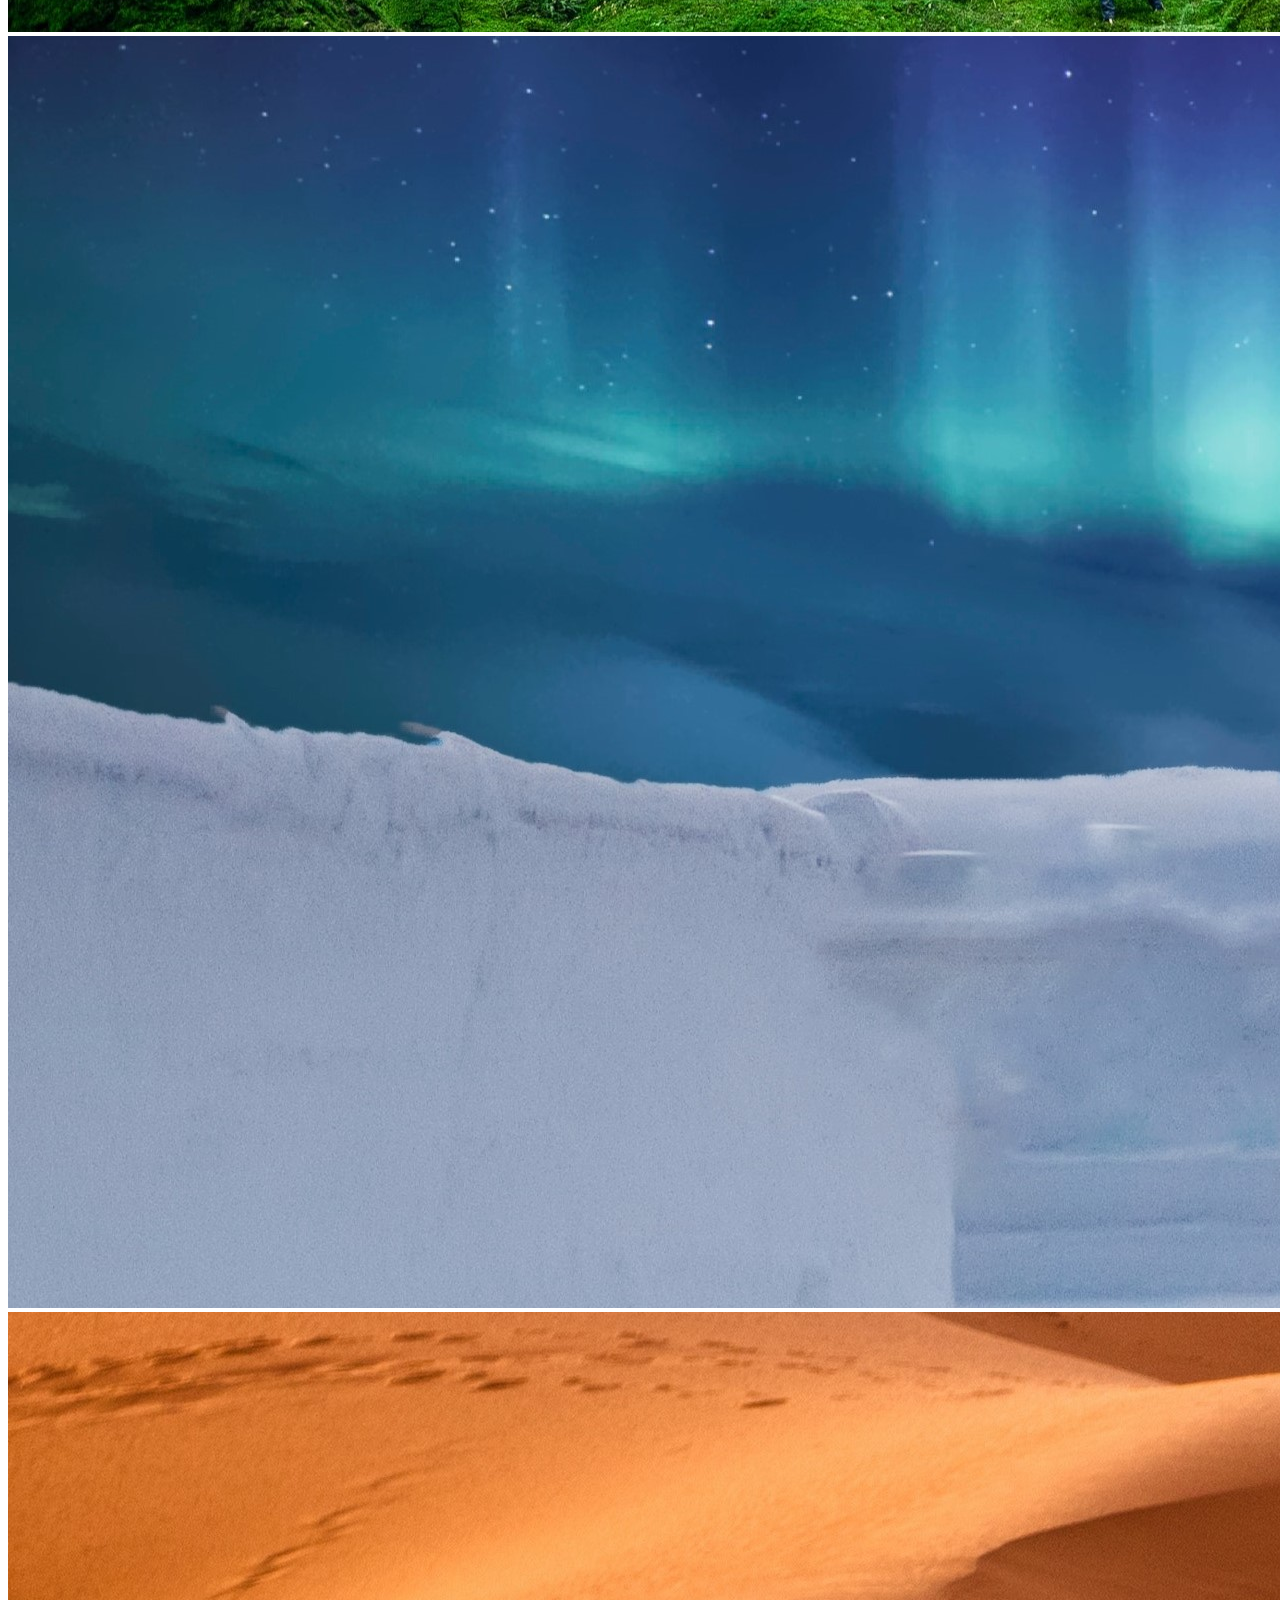
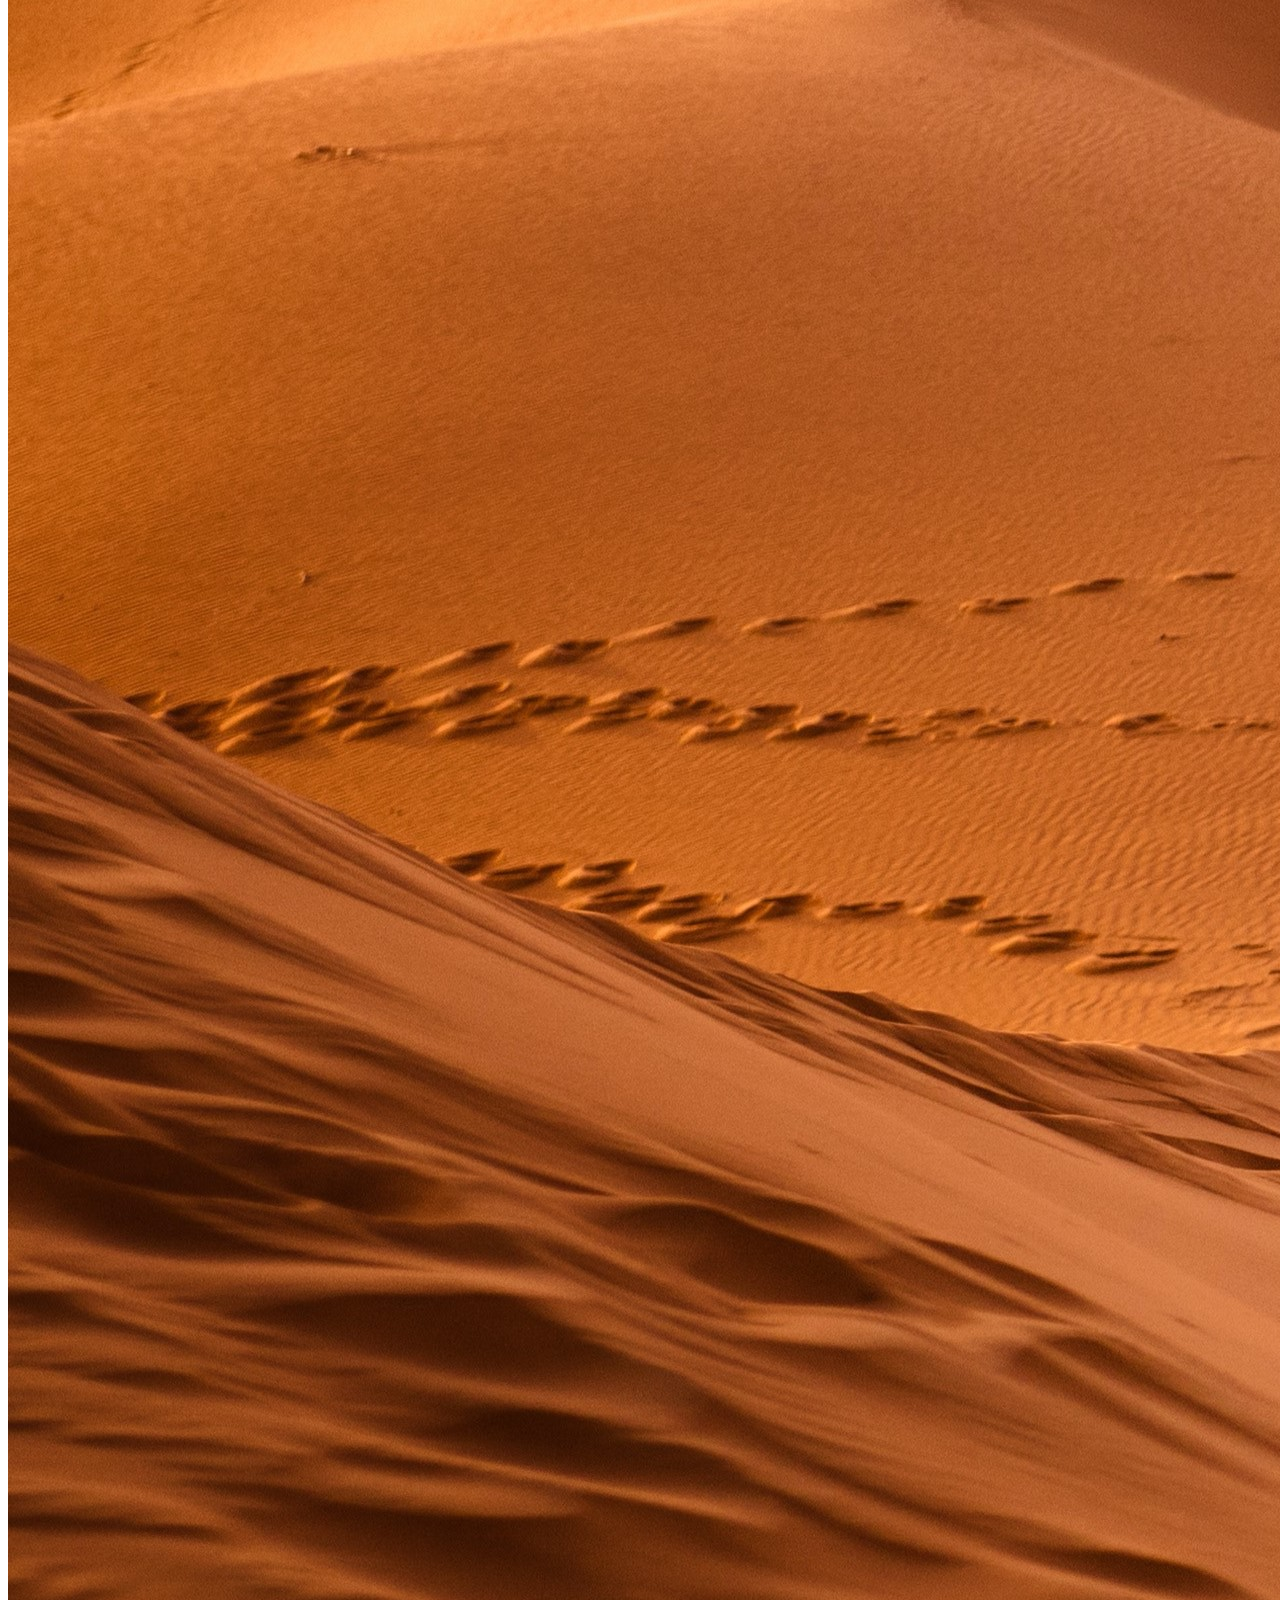
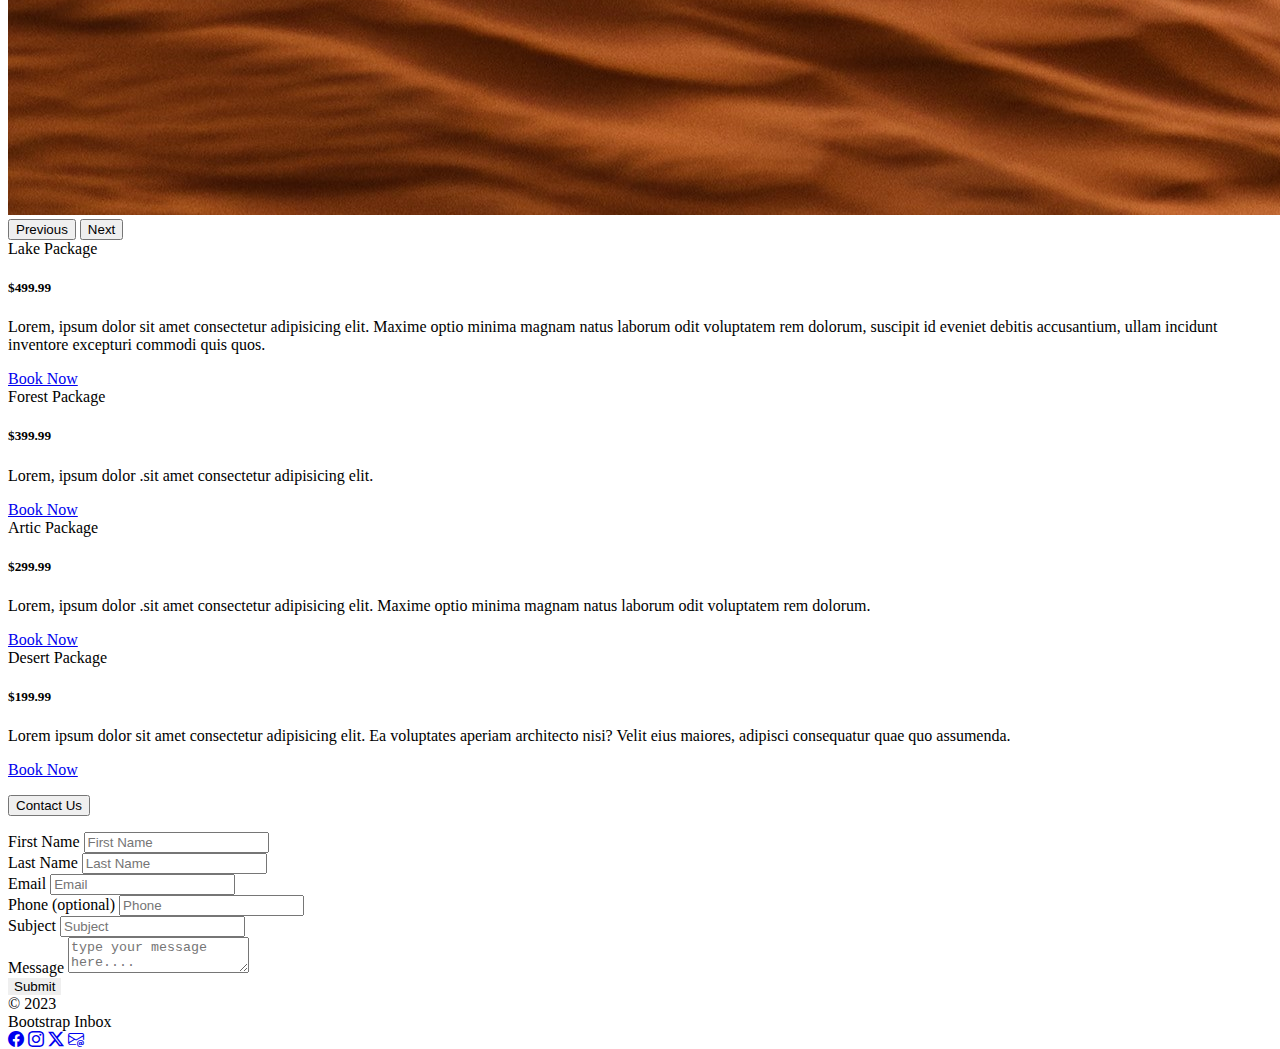
<file: vacations.html>
<!DOCTYPE html>
<html lang="en">

<head>
    <meta charset="UTF-8">
    <meta name="viewport" content="width=device-width, initial-scale=1.0">
    <title>BS Mail</title>

    <!-- Bootstrapp CSS -->
    <link href="https://cdn.jsdelivr.net/npm/bootstrap@5.3.2/dist/css/bootstrap.min.css" rel="stylesheet"
        integrity="sha384-T3c6CoIi6uLrA9TneNEoa7RxnatzjcDSCmG1MXxSR1GAsXEV/Dwwykc2MPK8M2HN" crossorigin="anonymous">

    <!-- Bootstrap Icons  -->
    <link rel="stylesheet" href="https://cdn.jsdelivr.net/npm/bootstrap-icons@1.11.1/font/bootstrap-icons.css">

    <!-- custom CSS -->
    <link rel="stylesheet" href="/css/site.css" />
</head>

<body>

    <header>
        <!-- navbar -->
        <nav class="navbar navbar-expand-lg navbar-dark bg-dark">
            <div class="container-fluid">
                <a class="navbar-brand" href="/index.html">BS Components</a>
                <button class="navbar-toggler" type="button" data-bs-toggle="collapse"
                    data-bs-target="#navbarSupportedContent" aria-controls="navbarSupportedContent"
                    aria-expanded="false" aria-label="Toggle navigation">
                    <span class="navbar-toggler-icon"></span>
                </button>
                <div class="collapse navbar-collapse" id="navbarSupportedContent">
                    <ul class="navbar-nav me-auto mb-2 mb-lg-0">
                        <li class="nav-item">
                            <a class="nav-link" href="index.html">BSMail</a>
                        </li>
                        <li class="nav-item">
                            <a class="nav-link active" aria-current="page" href="/vacations.html">Vacation Rentals</a>
                        </li>
                        <li class="nav-item">
                            <a class="nav-link" href="/hosting.html">Hosting Pro</a>
                        </li>
                        <li class="nav-item">
                            <a class="nav-link" href="/codertube.html">CoderTube</a>
                        </li>
                    </ul>
                </div>
            </div>
        </nav>
    </header>

    <!--Vacation Packages  -->
    <main class="container-fluid">
        <h1 class="display-4 text-center m-3">Vacation Packages</h1>

        <!-- Carousel -->
        <div id="carouselExampleIndicators" class="carousel slide" data-bs-ride="carousel">
            <div class="carousel-indicators">
                <button type="button" data-bs-target="#carouselExampleIndicators" data-bs-slide-to="0" class="active"
                    aria-current="true" aria-label="Slide 1"></button>
                <button type="button" data-bs-target="#carouselExampleIndicators" data-bs-slide-to="1"
                    aria-label="Slide 2"></button>
                <button type="button" data-bs-target="#carouselExampleIndicators" data-bs-slide-to="2"
                    aria-label="Slide 3"></button>
                <button type="button" data-bs-target="#carouselExampleIndicators" data-bs-slide-to="3"
                    aria-label="Slide 4"></button>
            </div>
            <div class="carousel-inner rounded-3">
                <div class="carousel-item active">
                    <img src="/img/carousel-1.jpg" class="d-block w-100" alt="Image of the lake package">
                </div>
                <div class="carousel-item">
                    <img src="/img/carousel-2.jpg" class="d-block w-100" alt="Image of the forest package.">
                </div>
                <div class="carousel-item">
                    <img src="/img/carousel-3.jpg" class="d-block w-100" alt="Image of the artic package">
                </div>
                <div class="carousel-item">
                    <img src="/img/carousel-4.jpg" class="d-block w-100" alt="Image of the desert package">
                </div>
            </div>
            <button class="carousel-control-prev" type="button" data-bs-target="#carouselExampleIndicators"
                data-bs-slide="prev">
                <span class="carousel-control-prev-icon" aria-hidden="true"></span>
                <span class="visually-hidden">Previous</span>
            </button>
            <button class="carousel-control-next" type="button" data-bs-target="#carouselExampleIndicators"
                data-bs-slide="next">
                <span class="carousel-control-next-icon" aria-hidden="true"></span>
                <span class="visually-hidden">Next</span>
            </button>
        </div>

        <!-- FOUR CARDS FOR FOUR VACATIONS -->
        <div class="row row-cols-1 row-cols-sm-2 row-cols-md-4 py-3 g-2">
            <div class="col">
                <div class="card text-center h-100">
                    <div class="card-header lead text-start bg-primary-subtle">
                        Lake Package
                    </div>
                    <div class="card-body">
                        <h5 class="card-title display-4 text-nowrap">$499.99</h5>
                        <p class="card-text">Lorem, ipsum dolor sit amet consectetur adipisicing elit. Maxime optio
                            minima magnam natus laborum odit voluptatem rem dolorum, suscipit id eveniet debitis
                            accusantium, ullam incidunt inventore excepturi commodi quis quos.</p>

                    </div>
                    <div class="card-footer text-body-secondary bg-primary-subtle">
                        <a href="#" class="btn btn-primary bg-pr">Book Now</a>
                    </div>
                </div>
            </div>
            <div class="col ">
                <div class="card text-center h-100">
                    <div class="card-header lead text-start bg-success-subtle">
                        Forest Package
                    </div>
                    <div class="card-body">
                        <h5 class="card-title display-4">$399.99</h5>
                        <p class="card-text">Lorem, ipsum dolor .sit amet consectetur adipisicing elit. </p>

                    </div>
                    <div class="card-footer text-body-secondary bg-success-subtle">
                        <a href="#" class="btn btn-success bg-pr">Book Now</a>
                    </div>
                </div>
            </div>
            <div class="col ">
                <div class="card text-center h-100">
                    <div class="card-header lead text-start bg-info-subtle">
                        Artic Package
                    </div>
                    <div class="card-body">
                        <h5 class="card-title display-4">$299.99</h5>
                        <p class="card-text">Lorem, ipsum dolor .sit amet consectetur adipisicing elit. Maxime optio
                            minima magnam natus laborum odit voluptatem rem dolorum.</p>
                    </div>
                    <div class="card-footer text-body-secondary bg-info-subtle">
                        <a href="#" class="btn btn-info bg-pr">Book Now</a>
                    </div>
                </div>
            </div>
            <div class="col ">
                <div class="card text-center h-100">
                    <div class="card-header lead text-start bg-warning-subtle">
                        Desert Package
                    </div>
                    <div class="card-body">
                        <h5 class="card-title display-4">$199.99</h5>
                        <p class="card-text">Lorem ipsum dolor sit amet consectetur adipisicing elit. Ea voluptates
                            aperiam architecto nisi? Velit eius maiores, adipisci consequatur quae quo assumenda.</p>

                    </div>
                    <div class="card-footer text-body-secondary bg-warning-subtle">
                        <a href="#" class="btn btn-warning ">Book Now</a>
                    </div>
                </div>
            </div>
        </div>

        <p class="d-flex justify-content-center mt-5 py-3">
            <button class="display-6 border-0 bg-body " type="button" data-bs-toggle="collapse" data-bs-target="#collapseExample" aria-expanded="false" aria-controls="collapseExample">
              Contact Us
            </button>
          </p>
          <div class="collapse" id="collapseExample">
            <div class="card card-body container">
                <form action="#">
                    <div class="row">
                        <div class="col-12 col-md-6">
                            <label class="form-label" for="FirstName">First Name</label>
                            <input class="form-control" name="FirstName" id="FirstName" type="text" placeholder="First Name"
                                required />
                        </div>
                        <div class="col-12 col-md-6">
                            <label class="form-label" for="LastName">Last Name</label>
                            <input class="form-control" name="LastName" id="LastName" type="text" placeholder="Last Name"
                                required />
                        </div>
                        <div class="col-12 col-md-6">
                            <label class="form-label" for="Email">Email</label>
                            <input class="form-control" name="Email" id="Email" type="email" placeholder="Email" required />
                        </div>
                        <div class="col-12 col-md-6">
                            <label class="form-label" for="Phone">Phone (optional)</label>
                            <input class="form-control" name="Phone" id="Phone" type="tel" placeholder="Phone" />
                        </div>
                        <div class="col-12">
                            <label class="form-label" for="Subject">Subject</label>
                            <input class="form-control" name="Subject" id="Subject" type="text" placeholder="Subject"
                                required />
                        </div>
                        <div class="col-12">
                            <label class="form-label" for="Message">Message</label>
                            <textarea class="form-control" name="Message" id="message"
                                placeholder="type your message here...." required row="4"></textarea>
                        </div>
                        <div class="mt-2 text-end">
                            <button type="submit" class="btn btn-primary">Submit</button>
                        </div>
                    </div>
                </form>
    
            </div>
          </div>



    </main>

    <footer class="bg-dark p-3 container-fluid">
        <!-- footer -->
        <div class="row row-cols-1 row-cols-md-3 text-center">
            <div class="col text-secondary text-md-start">&copy; 2023</div>
            <div class="col text-light lead">Bootstrap Inbox</div>
            <div class="col text-md-end">
                <!-- kept text-decoration-none on first icon for reference -->
                <a class="text-secondary text-decoration-none" href="#"> <i class="bi bi-facebook"></i></a>
                <a class="text-secondary" href="#"> <i class="bi bi-instagram"></i></a>
                <a class="text-secondary" href="#"> <i class="bi bi-twitter-x"></i></a>
                <a class="text-secondary" href="#"> <i class="bi bi-envelope-at"></i></a>
            </div>
        </div>
    </footer>



    <!-- Bootstrap JS -->
    <script src="https://cdn.jsdelivr.net/npm/bootstrap@5.3.2/dist/js/bootstrap.bundle.min.js"
        integrity="sha384-C6RzsynM9kWDrMNeT87bh95OGNyZPhcTNXj1NW7RuBCsyN/o0jlpcV8Qyq46cDfL"
        crossorigin="anonymous"></script>



</body>

</html>
</file>
<file: css/site.css>
/* #region sticky-footer */
html,
body{
    height: 100%
}

body {
    display: flex;
    flex-direction: column;
}

.btn:hover{
    color: #ffffff;
   background-color: #94a094;
   font-weight: bolder;
}


.btn {
    border:#fbfffb

}

main {
    flex-grow: 1;
}

footer {
    flex-shrink: 0;
}

/* #endregion */
</file>
